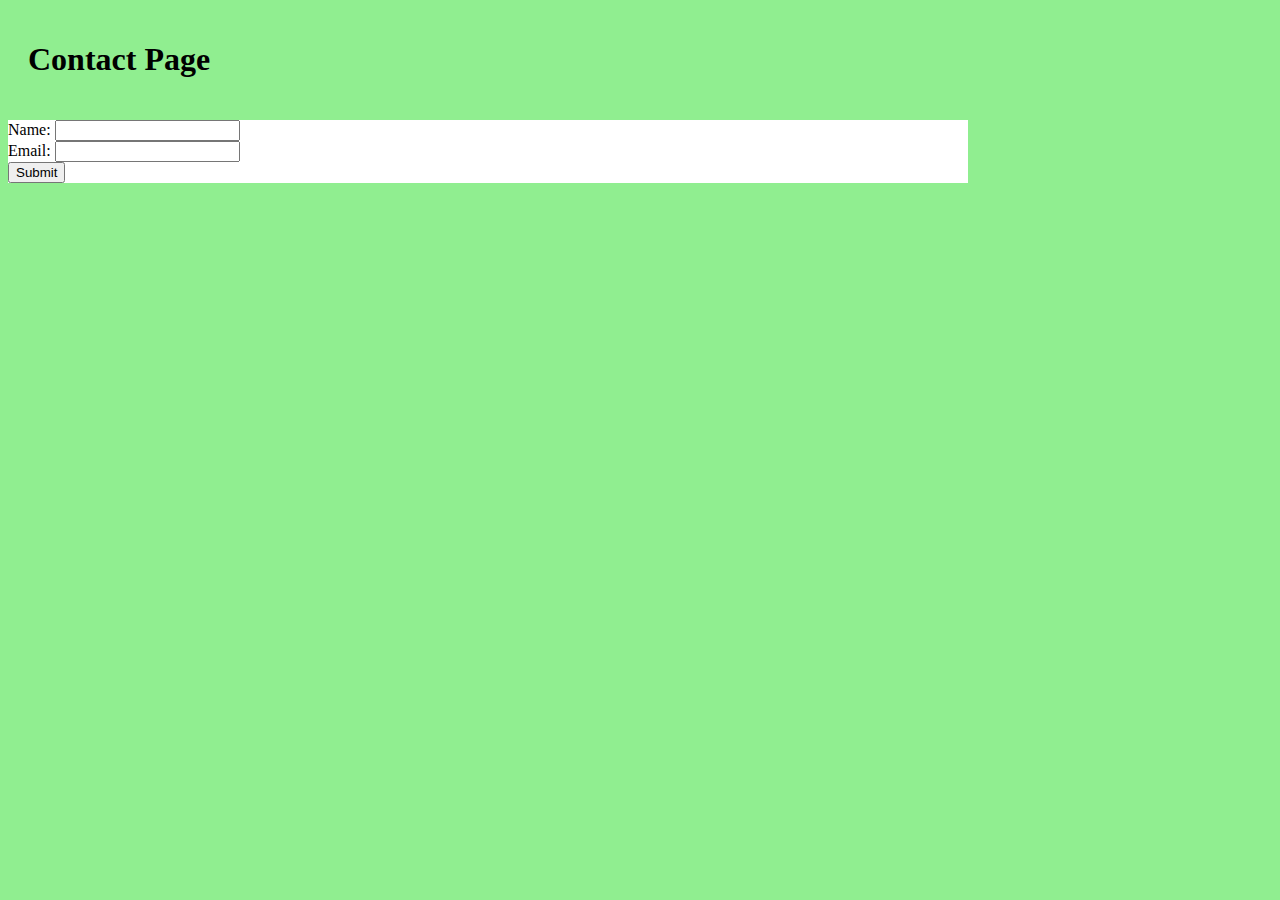
<file: contact.html>
<!DOCTYPE html>
<html lang="en">
  <head>
    <meta charset="UTF-8" />
    <meta name="viewport" content="width=device-width, initial-scale=1.0" />
    <link rel="stylesheet" href="styles.css" />
    <!-- Falls du eine CSS-Datei hast -->
    <title>Contact Page</title>
  </head>
  <body>
    <header>
      <h1>Contact Page</h1>
    </header>

    <main>
      <form>
        <label for="name">Name:</label>
        <input type="text" id="name" name="name" required />
        <br />
        <label for="email">Email:</label>
        <input type="email" id="email" name="email" required />
        <br />
        <input type="submit" value="Submit" />
      </form>
    </main>
  </body>
</html>
</file>
<file: styles.css>
body {
  background-color: lightgreen;
}

main {
  align-items: center;
  width: 960px;
  background-color: white;
  flex-direction: column;
}
h1,
p {
  padding: 20px;
}
</file>
